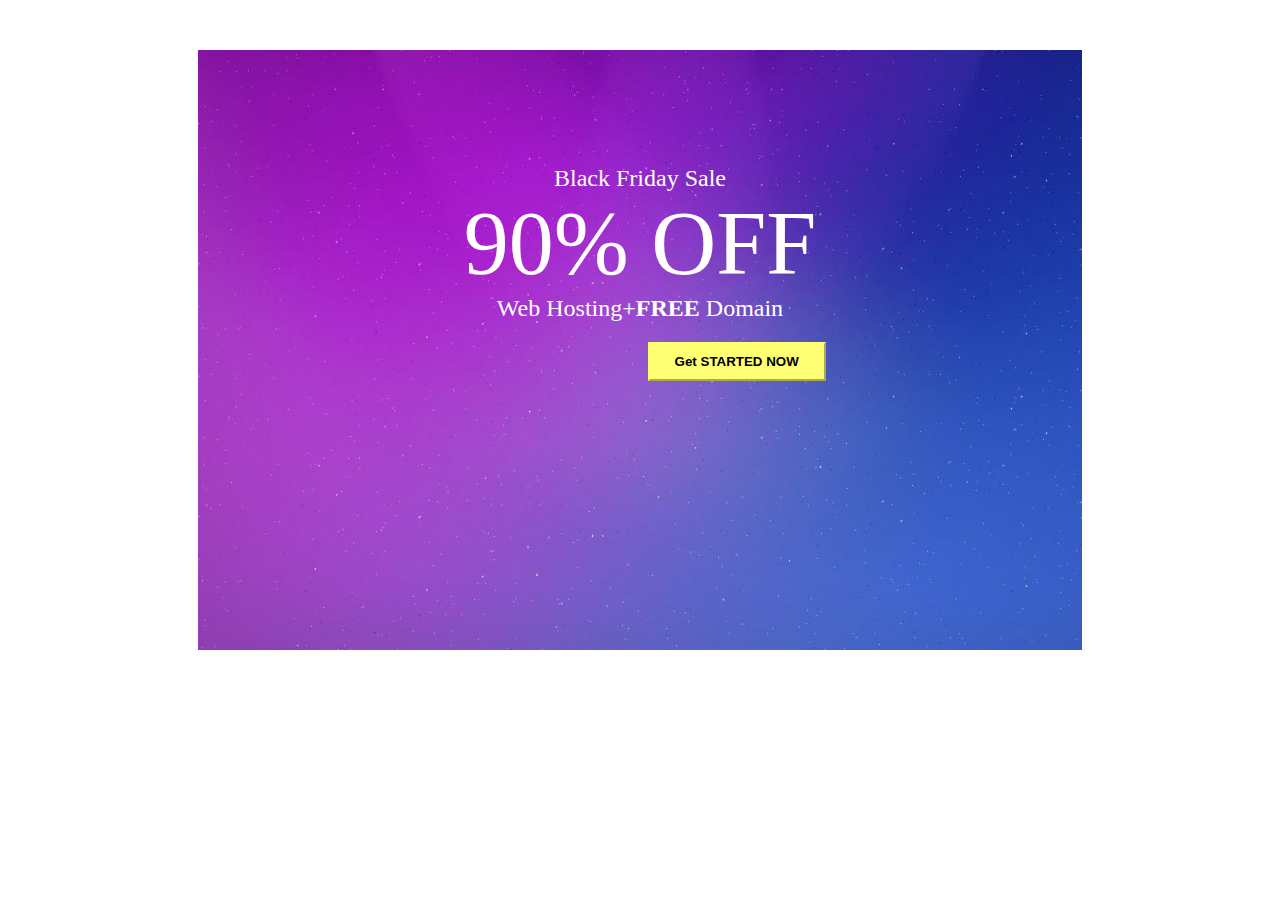
<file: index.html>
<!DOCTYPE html>
<html lang="en">
<head>
    <meta charset="UTF-8">
    <meta http-equiv="X-UA-Compatible" content="IE=edge">
    <meta name="viewport" content="width=device-width, initial-scale=1.0">
    <title>Document</title>
    <link rel="stylesheet" href="timer.css">
    
 
</head>
<body>
    
       
       



<div class="maindivision">
    <div class="subdiv">
        
    
    <div class="may">Black Friday Sale</div>
    <div class="den">90% OFF</div>
    <div class="web">Web Hosting+<b>FREE&nbsp;</b>Domain</div>
  
    
    <!-- <h1 id="output"></h1>
    <div class="flex">
    <h1 id="hours"></h1>
    <h1 id="minutes"></h1>
    <h1 id="seconds"></h1>
    </div> -->
    <form action="formvalidation.html">
        <button class="get">Get STARTED NOW</button>
    </form>
    <!-- <div class="hurry">Hurry Up <b>LIMITED TIME&nbsp;</b>Offer Only </div> -->
    <h1 id="output"></h1>
    <div class="flex">
    <h1 id="hours"></h1>
    <h1 id="minutes"></h1>
    <h1 id="seconds"></h1>
    </div>
  
</div></div>
    <script>
let tag=document.getElementById("output");
let tag1=document.getElementById("hours");

let tag2=document.getElementById("minutes");
let tag3=document.getElementById("seconds");
setInterval(()=>{
let date=new Date();
let hours=date.getHours() ;
let minutes=date.getMinutes();
let seconds=date.getSeconds();
// total=hours+":"+minutes+":"+seconds;
// tag.innerHTML=total;
tag1.innerHTML=hours+"&nbsp;&nbsp;&nbsp;&nbsp;&nbsp";

tag2.innerHTML=minutes+"&nbsp;&nbsp;&nbsp;&nbsp;&nbsp";

tag3.innerHTML=seconds;
},1000)
</script>
</body>
</html>
</file>
<file: timer.css>
#output{
    color:#033B55;
    
  
    font-size: 70px;
    margin-left: 410px;
    
    
}
/* body{
    background-image: url("th.jpeg");
    background-repeat: no-repeat;
    background-size: cover;
    width: 400px;
    height:800px;
} */
.maindivision{
    background-image: url("4gqRdbk.jpg");
    background-repeat: no-repeat;
    background-size:cover;
    width:70%;
    height:600px;
    margin-left:15%;
    margin-top: 50px;
}

.may{
color: white;
text-align: center;
padding-top: 13%;
font-size: 24px;
    
}
.den{
    color: white;  
    text-align: center;
    font-size: 90px;
}
.web{
    color: white;
    text-align: center;
    font-size: 24px;
}
.get{
    margin-left: 450px;
    padding:10px 25px;
    border-radius: 0px;
    font-weight: bold;
    background-color: #ffff74;
    color: black;
   
    border-color: #FFFF74;
    font-weight: bold;
    margin-top: 20px;
    margin-bottom: 20px;
}
.hurry{
    color: white;
    text-align: center;
    font-size: 16px;
}
h1{
    margin-top: 0;
    margin-bottom: 0;
}
.hours{
    color: white;
    border:1px solid white;
}
.flex{
    display: flex;
    color: white;
    margin-left: 43%;
    font-size: 15px;

}
</file>
